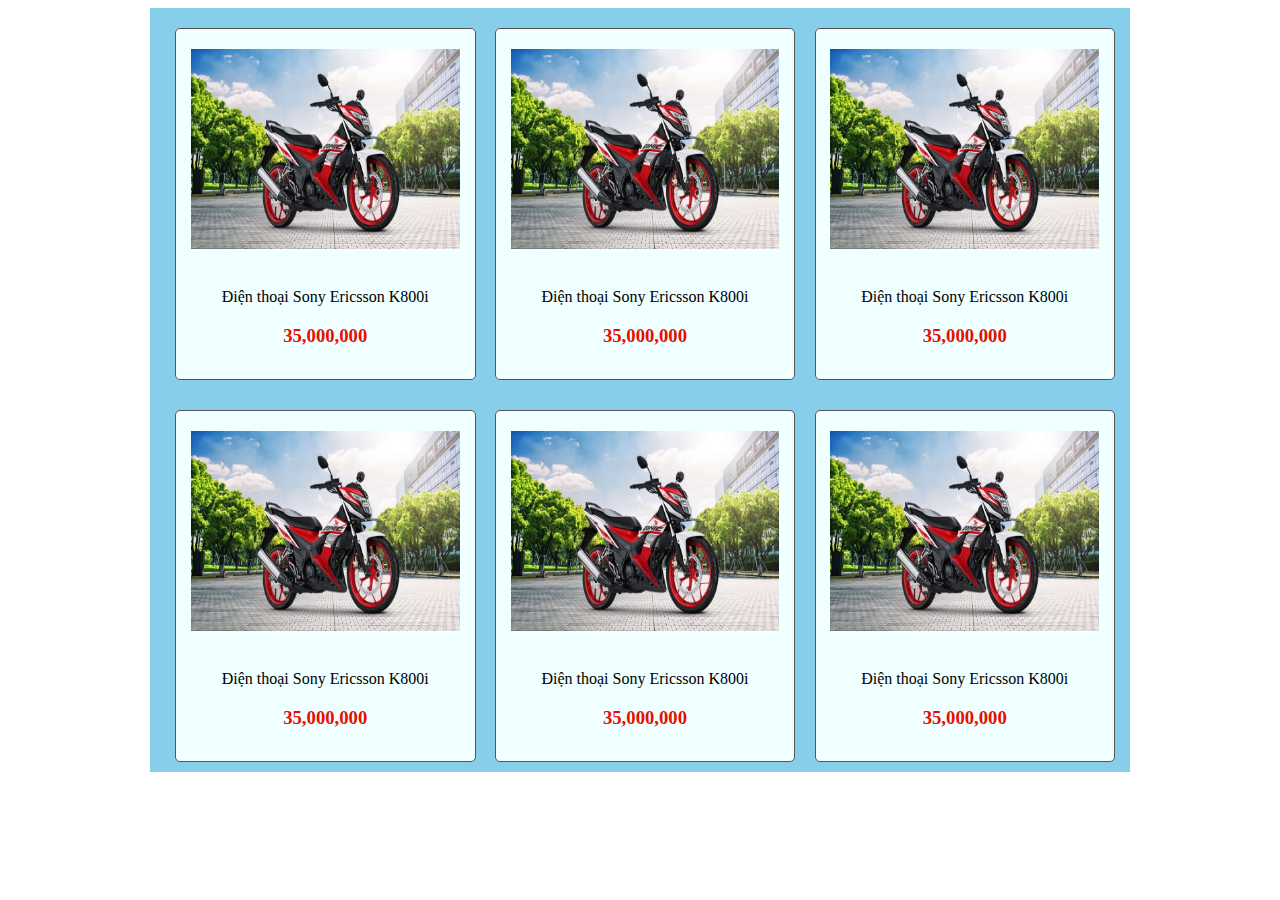
<file: baove.html>
<!DOCTYPE html>
<html lang="en">
<head>
    <meta charset="UTF-8">
    <meta http-equiv="X-UA-Compatible" content="IE=edge">
    <meta name="viewport" content="width=device-width, initial-scale=1.0">
    <title>Document</title>
    <link rel="stylesheet" href="CSS/test.css">
</head>
<body>
    <div class="container">
        <div class="new-list">
            <div class="new-item">
                <img src="img/Mau_xe/mau15.jpg" alt="">
                <div class="content">
                    <span>Điện thoại Sony Ericsson K800i</span>
                </div>
                <div class="price">
                    <h3>35,000,000</h3>
                </div>
            </div>
            <div class="new-item">
                <img src="img/Mau_xe/mau15.jpg" alt="">
                <div class="content">
                    <span>Điện thoại Sony Ericsson K800i</span>
                </div>
                <div class="price">
                    <h3>35,000,000</h3>
                </div>
            </div>
            <div class="new-item">
                <img src="img/Mau_xe/mau15.jpg" alt="">
                <div class="content">
                    <span>Điện thoại Sony Ericsson K800i</span>
                </div>
                <div class="price">
                    <h3>35,000,000</h3>
                </div>
            </div>
            <div class="new-item">
                <img src="img/Mau_xe/mau15.jpg" alt="">
                <div class="content">
                    <span>Điện thoại Sony Ericsson K800i</span>
                </div>
                <div class="price">
                    <h3>35,000,000</h3>
                </div>
            </div>
            <div class="new-item">
                <img src="img/Mau_xe/mau15.jpg" alt="">
                <div class="content">
                    <span>Điện thoại Sony Ericsson K800i</span>
                </div>
                <div class="price">
                    <h3>35,000,000</h3>
                </div>
            </div>
            <div class="new-item">
                <img src="img/Mau_xe/mau15.jpg" alt="">
                <div class="content">
                    <span>Điện thoại Sony Ericsson K800i</span>
                </div>
                <div class="price">
                    <h3>35,000,000</h3>
                </div>
            </div>
        </div>
    </div>
</body>
</html>
</file>
<file: CSS/test.css>
.new-list{
  display: flex;
  flex-wrap: wrap;
  justify-content: space-between;
  width: 100%;
  max-width: 950px;
  text-align: center;
  margin: auto;
}
.container{
  background-color: skyblue;
  max-width: 980px;
  width: 100%;
  margin: auto;   /*  */
}
.new-item{
  width: calc(33% - 15px);
  min-height: 350px;
  border: 1px solid rgb(87, 84, 84);
  margin-top: 20px;
  margin-bottom: 10px;
  margin-left: 10px;
  border-radius: 5px;
  cursor: pointer;
  background-color: azure;
}
.new-item img{
  width: 90%;
  min-height: 200px;
  margin-top: 20px;
  transition: transform .2s;
}
.new-item:hover>img{
  transform: scale(1.1);
}
.new-item:hover>.content span{
  color: #E41100;
}
.new-item:hover{
  border: 1px solid #E41100;
}
.content{
  margin-top: 35px;
}
.price h3{
  color: #E41100;
  font-weight: bold;
}
/*  */
@media only screen and (max-width: 600px) {
  .new-item{
    width: calc(47% - 10px);
    margin-right: 10px;
    margin-bottom: 10px;
  }
  .content span{
    font-size: 13px;
  }
}
@media only screen and (max-width: 480px) {
  .new-item{
    width: 100%;
    margin: 20px;
  }
}
</file>
